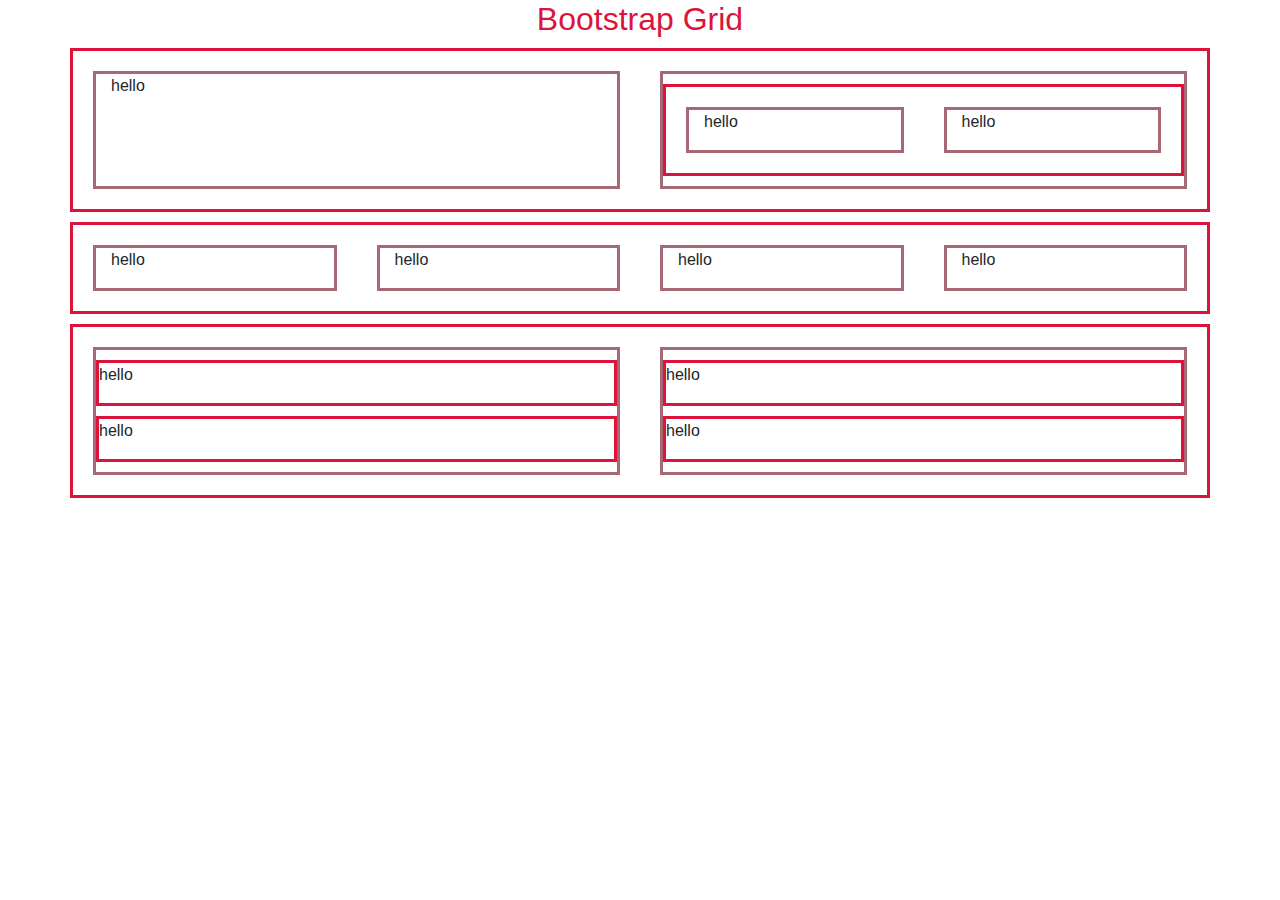
<file: Bootstrap Grid/index.html>
<!DOCTYPE html>
<html lang="en">
<head>
    <meta charset="UTF-8">
    <meta name="viewport" content="width=device-width, initial-scale=1.0">
    <link rel="stylesheet" href="index.css">
    <link rel="stylesheet" href="https://maxcdn.bootstrapcdn.com/bootstrap/4.5.2/css/bootstrap.min.css">
    <title>Bootstrap</title>
</head>
<body>
    <h2>Bootstrap Grid</h2>
    
    <div class="container">
        <div class="row"> <!--Start First Row-->
            <div class="col">
                <p>hello</p>
            </div>
            <div class="col">
                <div class="row">
                    <div class="col">
                        <p>hello</p>
                    </div>
                    <div class="col">
                        <p>hello</p>
                    </div>
                </div>
            </div>

        </div><!--End First Row-->

        <div class="row"><!--Start Second Row-->
            <div class="col">
                <p>hello</p>
            </div>
            <div class="col">
                <p>hello</p> 
            </div>
            <div class="col">
                <p>hello</p>
            </div>
            <div class="col">
                <p>hello</p>
            </div>
        </div><!--End Second Row-->

        <div class="row"><!--Start Thirst Row-->
            <div class="col">
                <div class="row">
                    <p>hello</p>
                </div>
                <div class="row">
                    <p>hello</p>
                </div>
            </div>

            <div class="col">
                <div class="row">
                    <p>hello</p>
                </div>
                <div class="row">
                    <p>hello</p>
                </div>
            </div>
        </div><!--End Thirst Row-->

    </div>
        

    
</body>
</html>
</file>
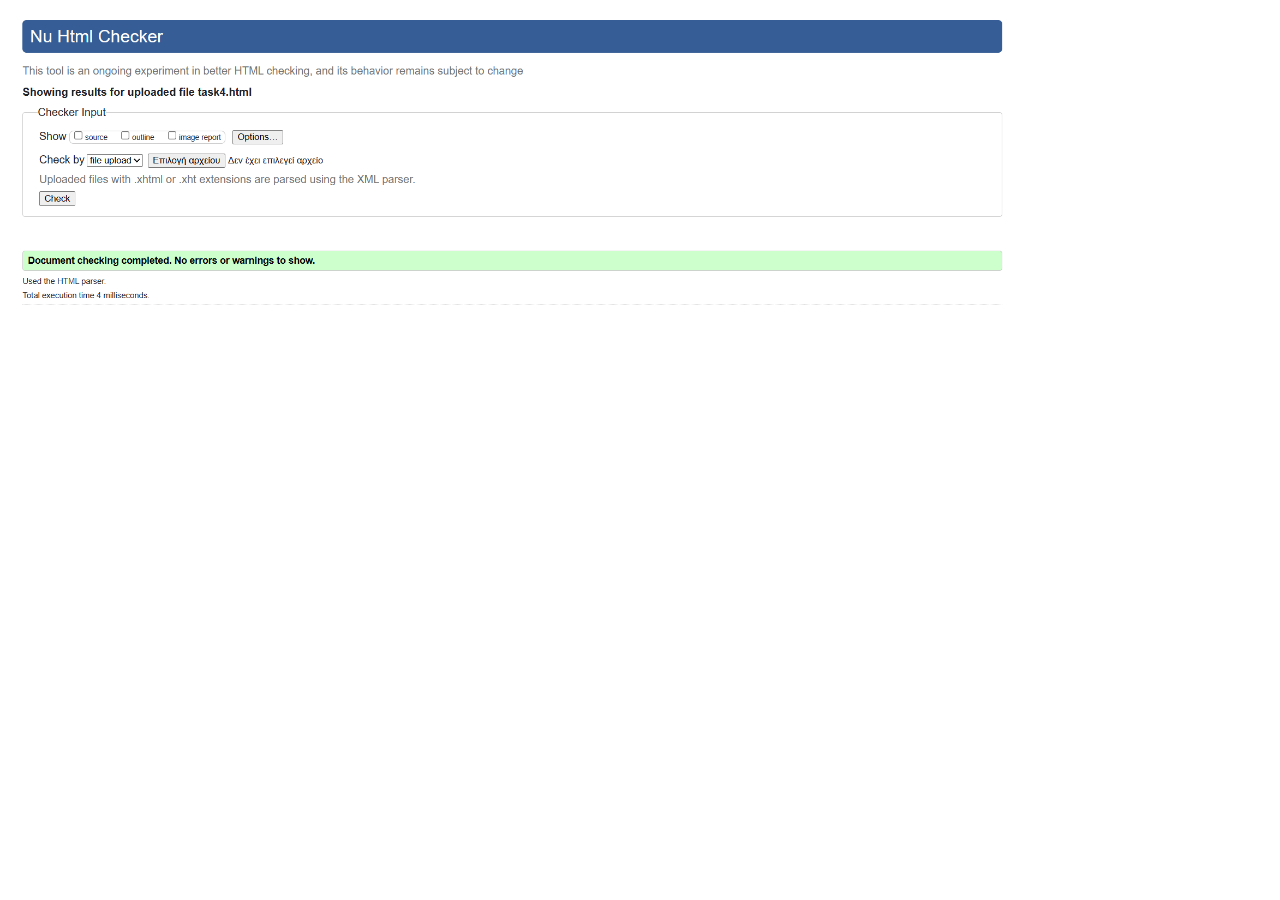
<file: Lecture2_Tasks/task1.html>
<!--Validate one task you made from Lecture 1 and take a screenshot of the validator's output to showcase it.-->
<!DOCTYPE html>
<html lang="en">
<head>
    <meta charset="UTF-8">
    <meta name="viewport" content="width=device-width, initial-scale=1.0">
    <title>Task1</title>
    <img/>
</head>
<body>
    <img src="validator_image.png" alt="image" width="80%"/> <!--Screenshot of the validator's output-->
</body>
</html>
</file>
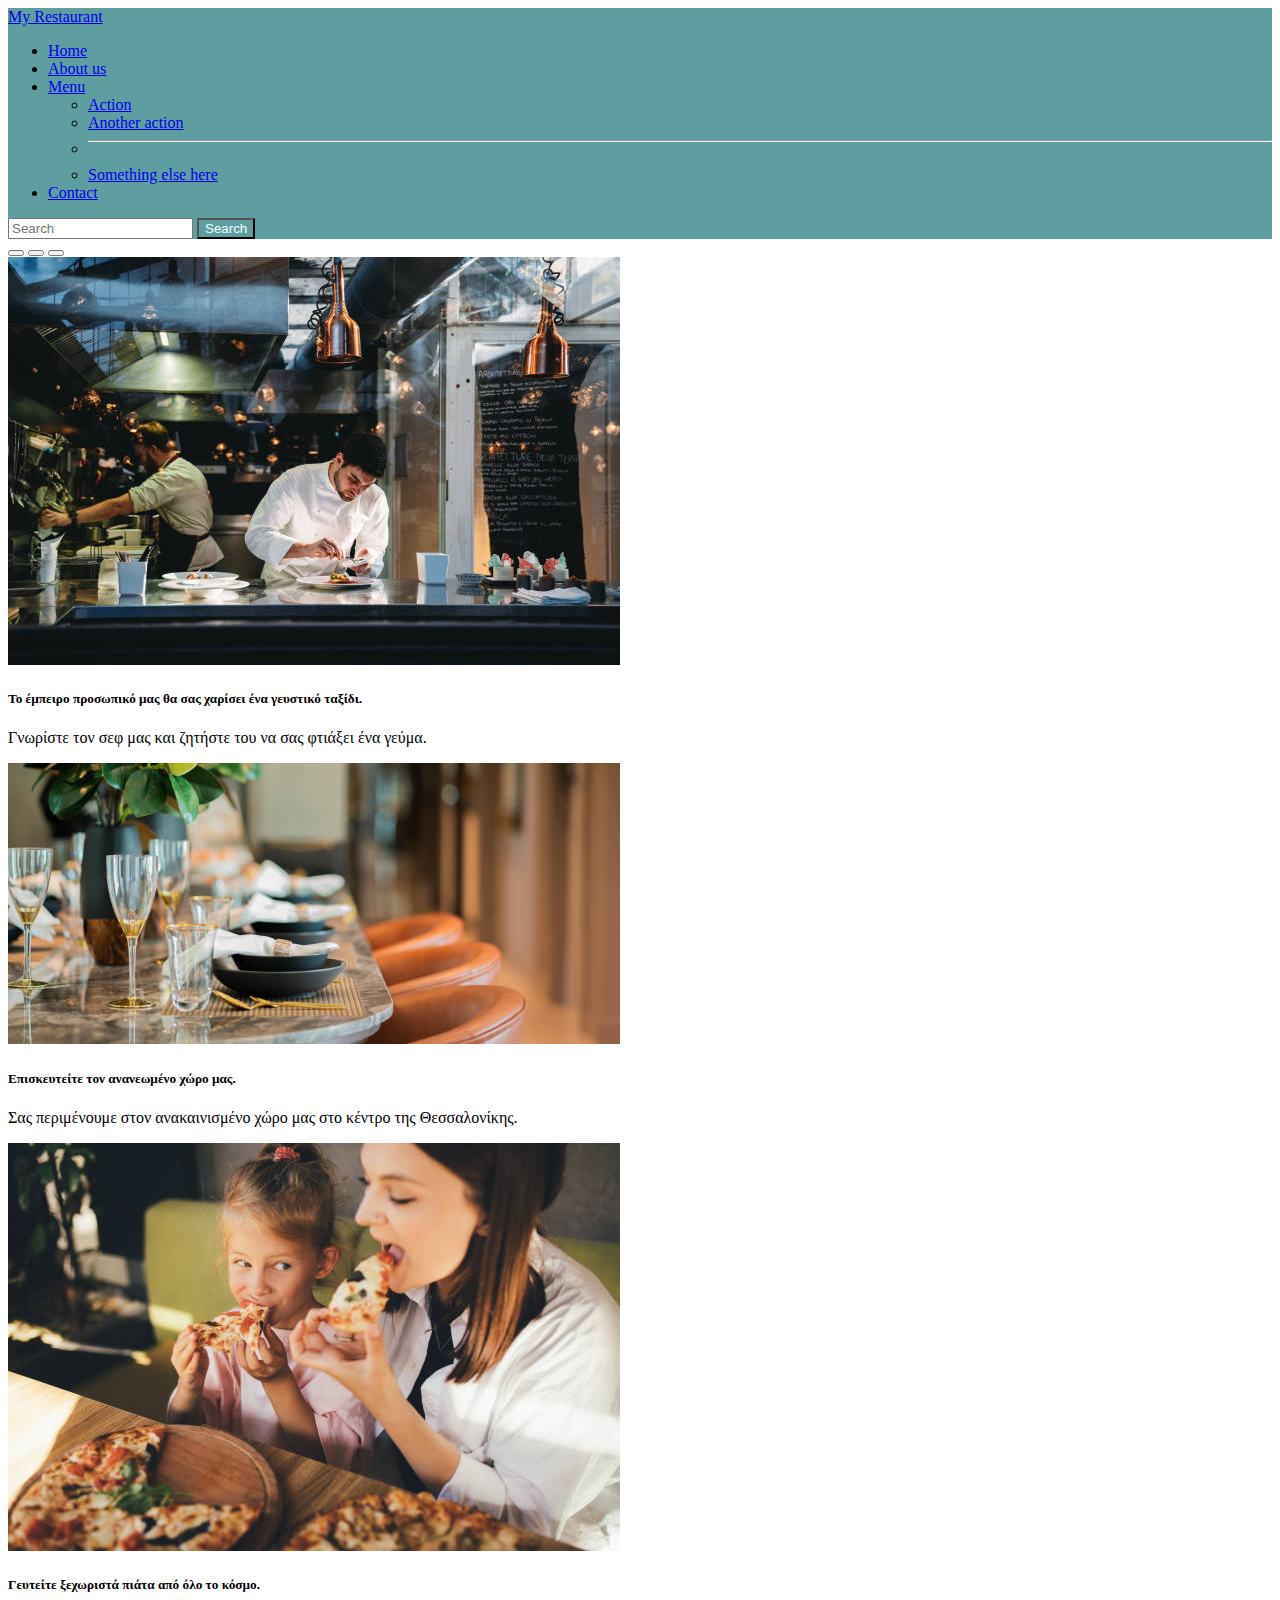
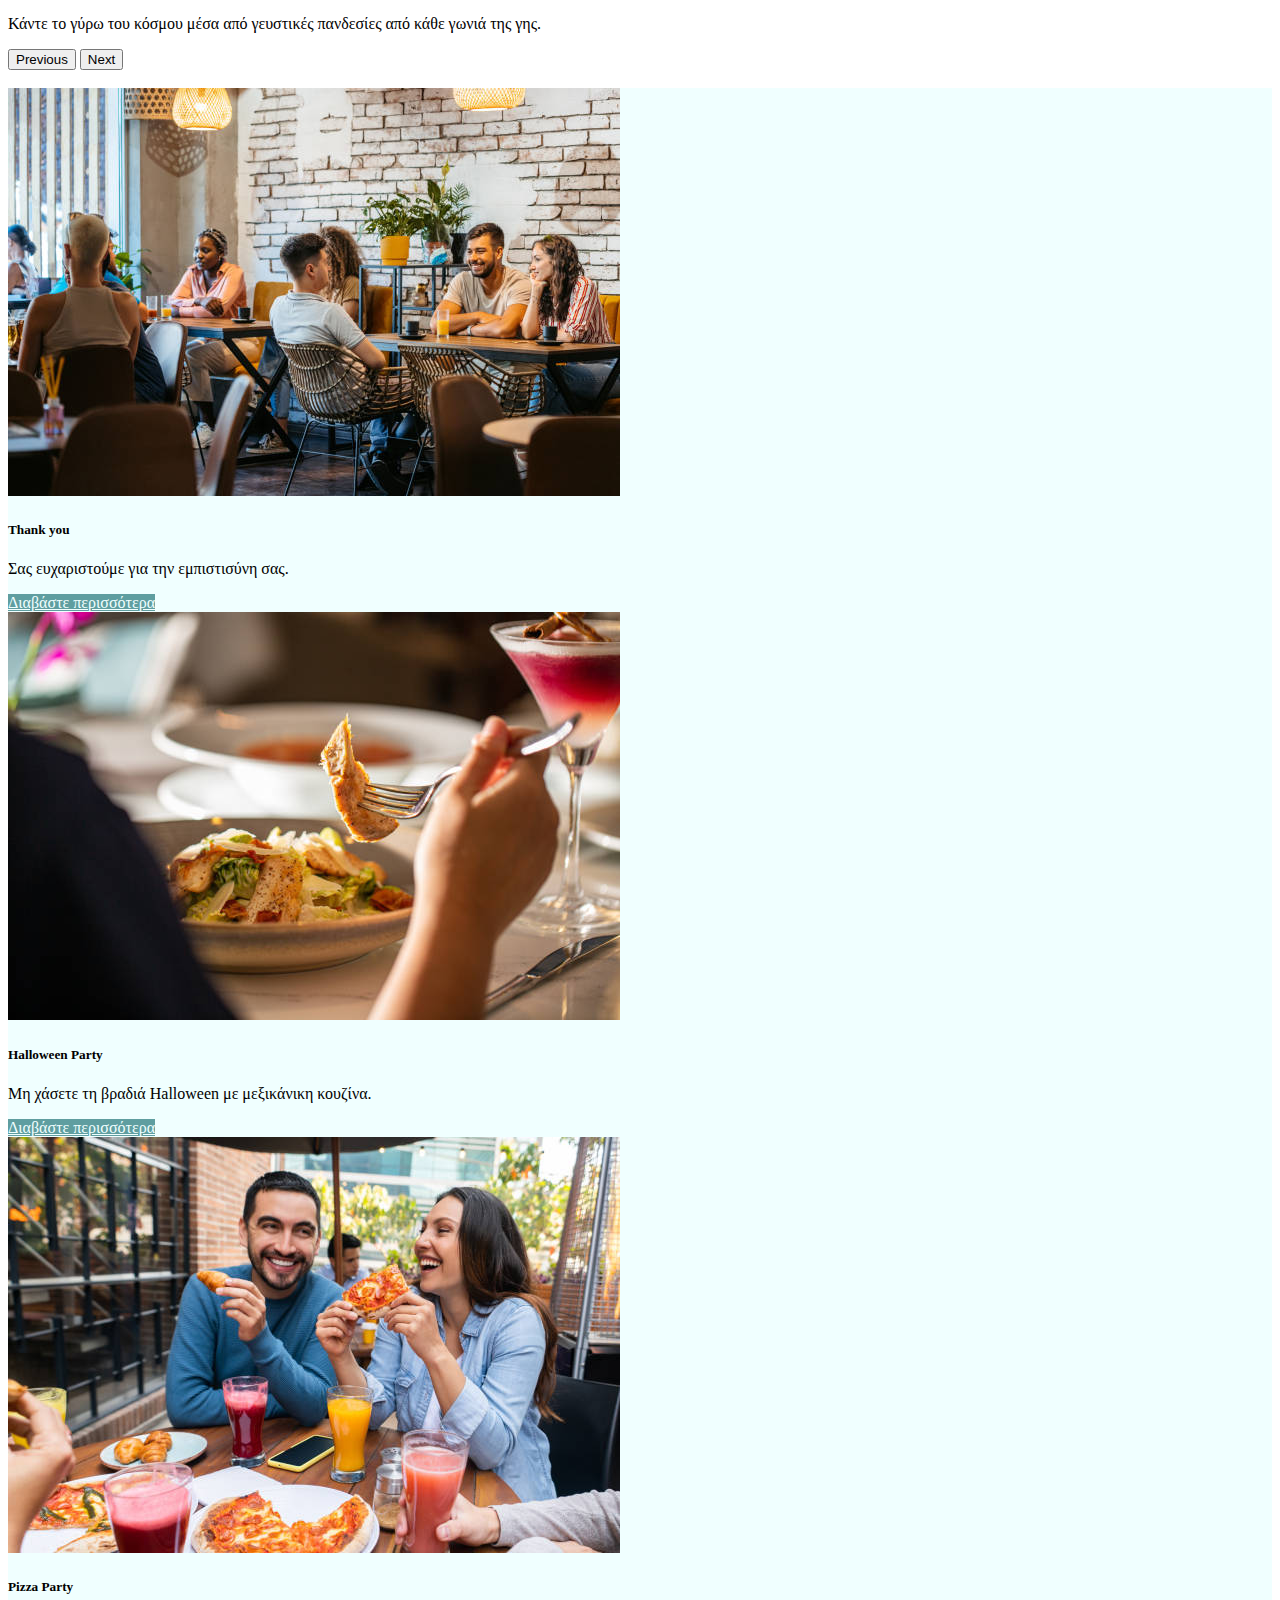
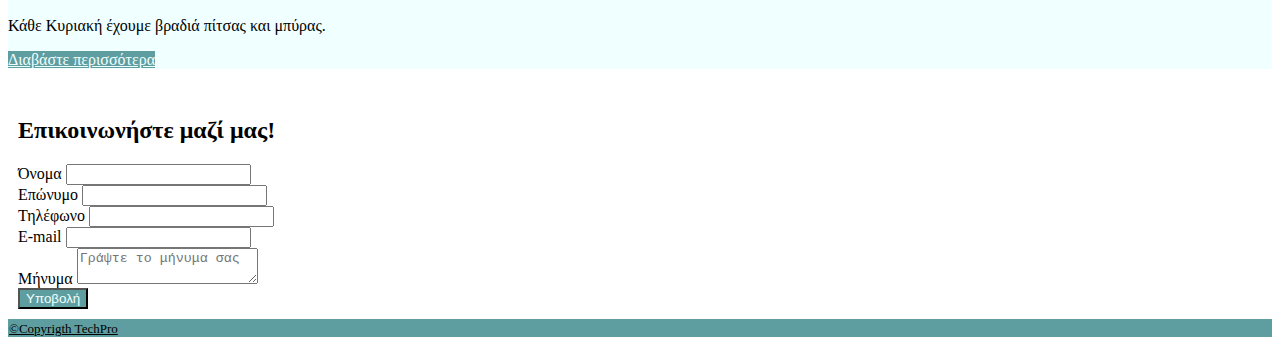
<file: Lecture3_Tasks/task3.html>
<!--Media Queries and Bootstrap

Task: Build a responsive webpage for a fictional restaurant. Utilize Bootstrap's grid system to create a header with a navigation bar, 
a featured menu section,
and contact information. Implement media queries to adjust the layout and styling for various screen sizes,
such as mobile, tablet, and desktop.-->

<!DOCTYPE html>
<html lang="en">
<head>
    <meta charset="UTF-8">
    <meta name="viewport" content="width=device-width, initial-scale=1.0">
    
    <link href="https://cdn.jsdelivr.net/npm/bootstrap@5.3.2/dist/css/bootstrap.min.css" rel="stylesheet" integrity="sha384-T3c6CoIi6uLrA9TneNEoa7RxnatzjcDSCmG1MXxSR1GAsXEV/Dwwykc2MPK8M2HN" crossorigin="anonymous">
    <script src="https://cdn.jsdelivr.net/npm/@popperjs/core@2.11.6/dist/umd/popper.min.js" crossorigin="anonymous"></script>
    <script src="https://cdn.jsdelivr.net/npm/bootstrap@5.3.2/dist/js/bootstrap.min.js" crossorigin="anonymous"></script>
    <script src="https://code.jquery.com/jquery-3.6.0.min.js"></script>
    <script src="https://cdn.jsdelivr.net/npm/bootstrap@5.3.2/dist/js/bootstrap.bundle.min.js"></script>

    <link rel="stylesheet" type="text/css" href="task3.css"> <!--Link for Css file-->
    <title>Task3</title>
</head>
<body>
  <div class="container">
    
    <nav class="navbar navbar-expand-lg bg-body-tertiary"> <!--Top Navigation Bar-->
        <div class="container-fluid">
          <a class="navbar-brand" href="#">My Restaurant</a>
          <div class="collapse navbar-collapse" id="navbarSupportedContent">
            <ul class="navbar-nav me-auto mb-2 mb-lg-0">
              <li class="nav-item">
                <a class="nav-link active" aria-current="page" href="#">Home</a>
              </li>
              <li class="nav-item">
                <a class="nav-link" href="#">About us</a>
              </li>
              <li class="nav-item dropdown"> <!--Dropdown menu-->
                <a class="nav-link dropdown-toggle" href="#" role="button" data-bs-toggle="dropdown" aria-expanded="false">
                  Menu
                </a>
                <ul class="dropdown-menu">
                  <li><a class="dropdown-item" href="#">Action</a></li>
                  <li><a class="dropdown-item" href="#">Another action</a></li>
                  <li><hr class="dropdown-divider"></li>
                  <li><a class="dropdown-item" href="#">Something else here</a></li>
                </ul>
              </li>
              <li class="nav-item">
                <a class="nav-link" href="#">Contact</a>
              </li>
            </ul>
            <form class="d-flex" role="search"> <!--Search content-->
              <input class="form-control me-2" type="search" placeholder="Search" aria-label="Search">
              <button class="btn btn-outline-success" type="submit">Search</button>
            </form>
          </div>
        </div>
    </nav>

    <div id="mycarousel" class="carousel slide"> <!--Slider with images and captions-->
        <div class="carousel-indicators">
          <button type="button" data-bs-target="#mycarousel" data-bs-slide-to="0" class="active" aria-current="true" aria-label="Slide 1"></button>
          <button type="button" data-bs-target="#mycarousel" data-bs-slide-to="1" aria-label="Slide 2"></button>
          <button type="button" data-bs-target="#mycarousel" data-bs-slide-to="2" aria-label="Slide 3"></button>
        </div>
        <div class="carousel-inner">
          <div class="carousel-item active">
            <img class="d-block w-100" src="restaurant1.jpg" alt="restaurant1">
            <div class="carousel-caption d-none d-md-block">
              <h5>Το έμπειρο προσωπικό μας θα σας χαρίσει ένα γευστικό ταξίδι.</h5>
              <p>Γνωρίστε τον σεφ μας και ζητήστε του να σας φτιάξει ένα γεύμα.</p>
            </div>
          </div>
          <div class="carousel-item">
            <img class="d-block w-100" src="restaurant2.jpg" alt="restaurant2">
            <div class="carousel-caption d-none d-md-block">
              <h5>Επισκευτείτε τον ανανεωμένο χώρο μας.</h5>
              <p>Σας περιμένουμε στον ανακαινισμένο χώρο μας στο κέντρο της Θεσσαλονίκης.</p>
            </div>
          </div>
          <div class="carousel-item">
            <img class="d-block w-100" src="restaurant3.jpg" alt="restaurant3">
            <div class="carousel-caption d-none d-md-block">
              <h5>Γευτείτε ξεχωριστά πιάτα από όλο το κόσμο.</h5>
              <p>Κάντε το γύρω του κόσμου μέσα από γευστικές πανδεσίες από κάθε γωνιά της γης.</p>
            </div>
          </div>
        </div>
        <button class="carousel-control-prev" type="button" data-bs-target="#mycarousel" data-bs-slide="prev">
          <span class="carousel-control-prev-icon" aria-hidden="true"></span>
          <span class="visually-hidden">Previous</span>
        </button>
        <button class="carousel-control-next" type="button" data-bs-target="#mycarousel" data-bs-slide="next">
          <span class="carousel-control-next-icon" aria-hidden="true"></span>
          <span class="visually-hidden">Next</span>
        </button>
      </div>

      <script>
        document.addEventListener('DOMContentLoaded', function() {
         var myCarousel = new bootstrap.Carousel(document.getElementById('mycarousel'), {
         interval: 2000, // Set the interval as desired (in milliseconds)
         wrap: true // Set to false if you don't want the carousel to loop
        });
        });


      </script>
        
      <br>

      <div class="row"> <!--Cards with informations-->
      <div class="col-sm-4 mb-3 mb-sm-0"><!--1st card-->
        <div class="card">
            <img src="card1.jpg" class="card-img-top" alt="card1">
            <div class="card-body">
                <h5 class="card-title">Thank you</h5>
                <p class="card-text">Σας ευχαριστούμε για την εμπιστισύνη σας.</p>
                <a href="#" class="btn">Διαβάστε περισσότερα</a>
            </div>
        </div>
     </div>
     <div class="col-sm-4"><!--2nd card-->
      <div class="card">
        <img src="card2.jpg" class="card-img-top" alt="card2">
        <div class="card-body">
          <h5 class="card-title">Halloween Party</h5>
          <p class="card-text">Μη χάσετε τη βραδιά Halloween με μεξικάνικη κουζίνα.</p>
          <a href="#" class="btn">Διαβάστε περισσότερα</a>
        </div>
      </div>
    </div>
      <div class="col-sm-4"><!--3rd card-->
      <div class="card">
        <img src="card3.jpg" class="card-img-top" alt="card3">
        <div class="card-body">
          <h5 class="card-title">Pizza Party</h5>
          <p class="card-text">Κάθε Κυριακή έχουμε βραδιά πίτσας και μπύρας.</p>
          <a href="#" class="btn">Διαβάστε περισσότερα</a>
        </div>
      </div>
     </div>
    </div>
    <br>

    <div class="form1">
        <h2>Επικοινωνήστε μαζί μας!</h2> 
        <form class="row g-3"> <!--Contact Form-->
            <div class="col-md-6">
            <label for="inputName" class="form-label">Όνομα</label>
            <input type="text" class="form-control" id="inputName">
            </div>
            <div class="col-md-6">
            <label for="inputSurname" class="form-label">Επώνυμο</label>
            <input type="text" class="form-control" id="inputSurname">
            </div>
            <div class="col-md-6">
                <label for="inputPhone" class="form-label">Τηλέφωνο</label>
                <input type="text" class="form-control" id="inputPhone">
            </div>
            <div class="col-md-6">
                <label for="inputEmail4" class="form-label">E-mail</label>
                <input type="email" class="form-control" id="inputEmail4">
            </div>
            <div class="col-12">
            <label for="inputMessage" class="form-label">Μήνυμα</label>
            <textarea class="form-control" id="inputMessage" ro="3" placeholder="Γράψτε το μήνυμα σας"></textarea>
            </div>  
            <div class="col-12">
            <button type="submit" class="btn btn-primary">Υποβολή</button>
            </div>
        </form>
        </div>

    <footer> <!--Footer with flexbox-->
        <div class="footer_style"><a href="https://www.techproacademy.gr/">&copy;Copyrigth TechPro</a></div>    
    </footer>
</div>
</body>
</html>
</file>
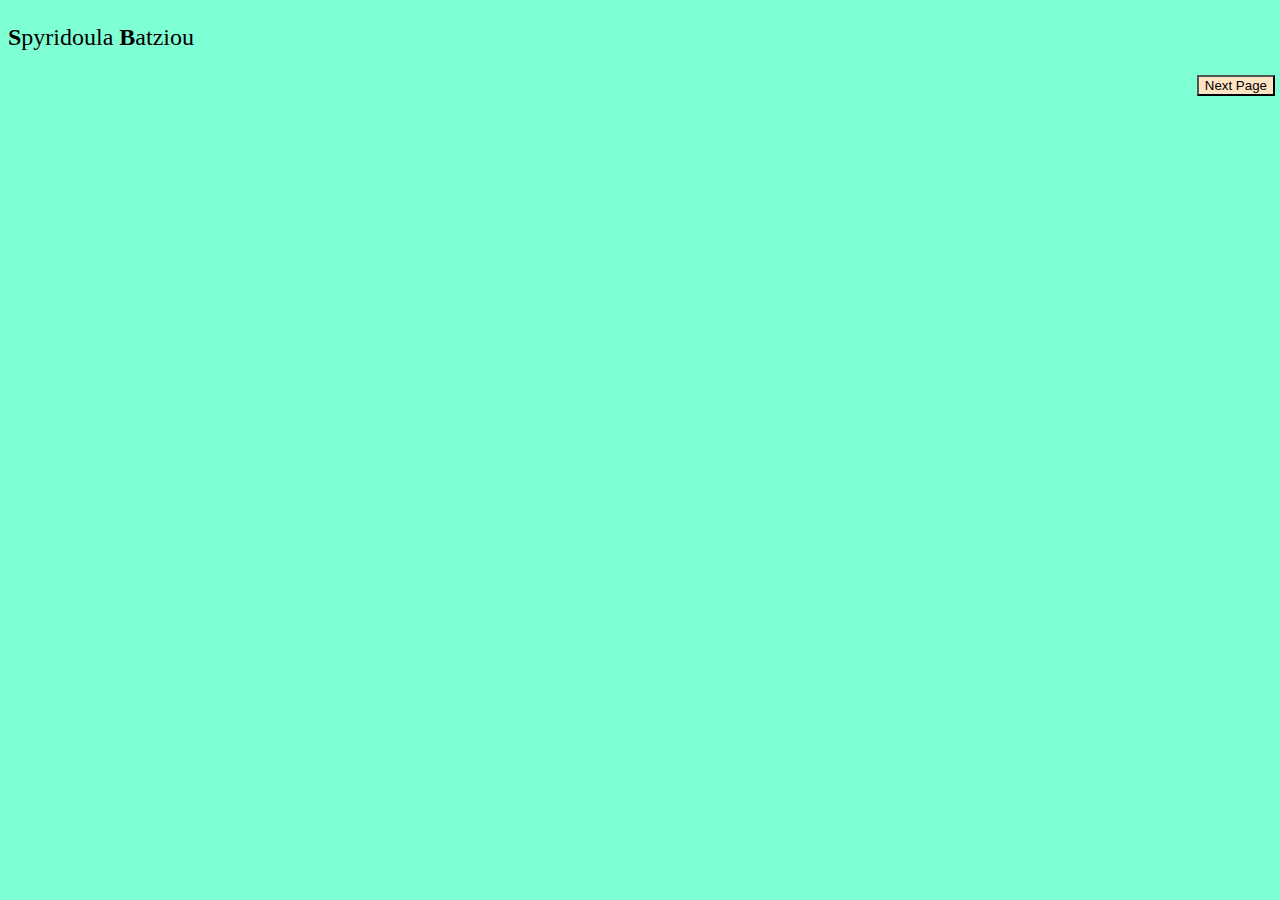
<file: Lecture1_Tasks/Task1/task1.html>
<!DOCTYPE html>
<html lang="en">
<head>
    <meta charset="UTF-8">
    <meta name="viewport" content="width=device-width, initial-scale=1.0">
    <link rel="stylesheet" type="text/css" href="task1.css">
    <title>Task 1</title>
</head>
<body>
    <p><span><b>S</b></span>pyridoula <span><b>B</b></span>atziou</p>
    <input type="button" onclick="location.href='page2_task1.html';" value="Next Page" />
</body>
</html>
</file>
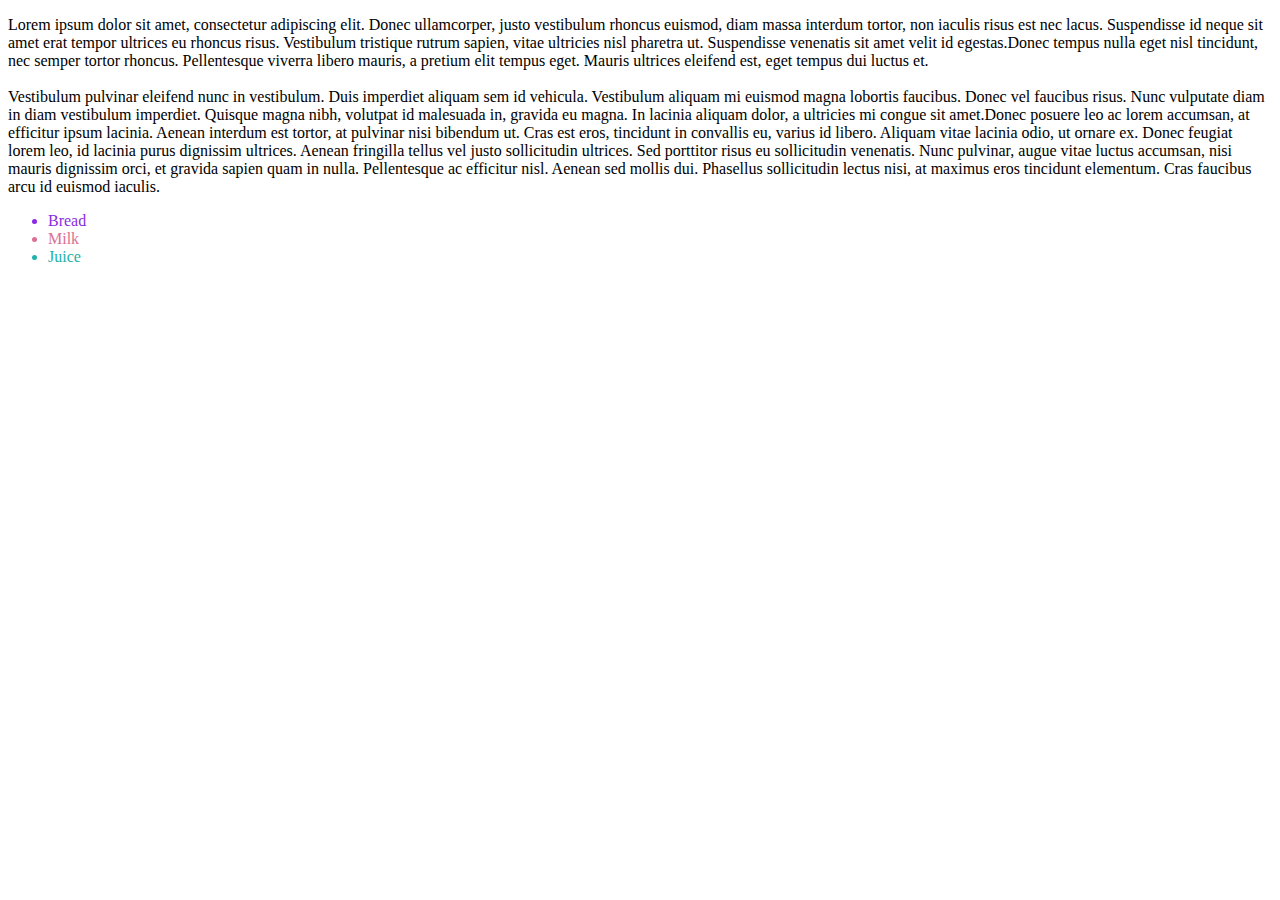
<file: Lecture1_Tasks/Task2/task2.html>
<!DOCTYPE html>
<html lang="en">
<head>
    <meta charset="UTF-8">
    <meta name="viewport" content="width=device-width, initial-scale=1.0">
    <link rel="stylesheet" type="text/css" href="task2.css">
    <title>Task 2</title>
</head>
<body>
    <p>
        Lorem ipsum dolor sit amet, consectetur adipiscing elit. Donec ullamcorper, justo vestibulum rhoncus euismod, diam massa interdum tortor, non iaculis risus est nec lacus.
        Suspendisse id neque sit amet erat tempor ultrices eu rhoncus risus. Vestibulum tristique rutrum sapien, vitae ultricies nisl pharetra ut.
        Suspendisse venenatis sit amet velit id egestas.Donec tempus nulla eget nisl tincidunt, nec semper tortor rhoncus.
        Pellentesque viverra libero mauris, a pretium elit tempus eget. Mauris ultrices eleifend est, eget tempus dui luctus et.<br><br>Vestibulum pulvinar eleifend nunc in vestibulum. 
        Duis imperdiet aliquam sem id vehicula. Vestibulum aliquam mi euismod magna lobortis faucibus. Donec vel faucibus risus. Nunc vulputate diam in diam vestibulum imperdiet. 
        Quisque magna nibh, volutpat id malesuada in, gravida eu magna. In lacinia aliquam dolor, a ultricies mi congue sit amet.Donec posuere leo ac lorem accumsan, at efficitur ipsum lacinia. 
        Aenean interdum est tortor, at pulvinar nisi bibendum ut. Cras est eros, tincidunt in convallis eu, varius id libero. Aliquam vitae lacinia odio, ut ornare ex. 
        Donec feugiat lorem leo, id lacinia purus dignissim ultrices. Aenean fringilla tellus vel justo sollicitudin ultrices. Sed porttitor risus eu sollicitudin venenatis. 
        Nunc pulvinar, augue vitae luctus accumsan, nisi mauris dignissim orci, et gravida sapien quam in nulla. Pellentesque ac efficitur nisl.
        Aenean sed mollis dui. Phasellus sollicitudin lectus nisi, at maximus eros tincidunt elementum. Cras faucibus arcu id euismod iaculis. 
    </p>
    <div>
        <ul>
            <li id="it1">Bread</li>
            <li id="it2">Milk</li>
            <li id="it3">Juice</li>
        </ul>
    </div>
</body>
</html>
</file>
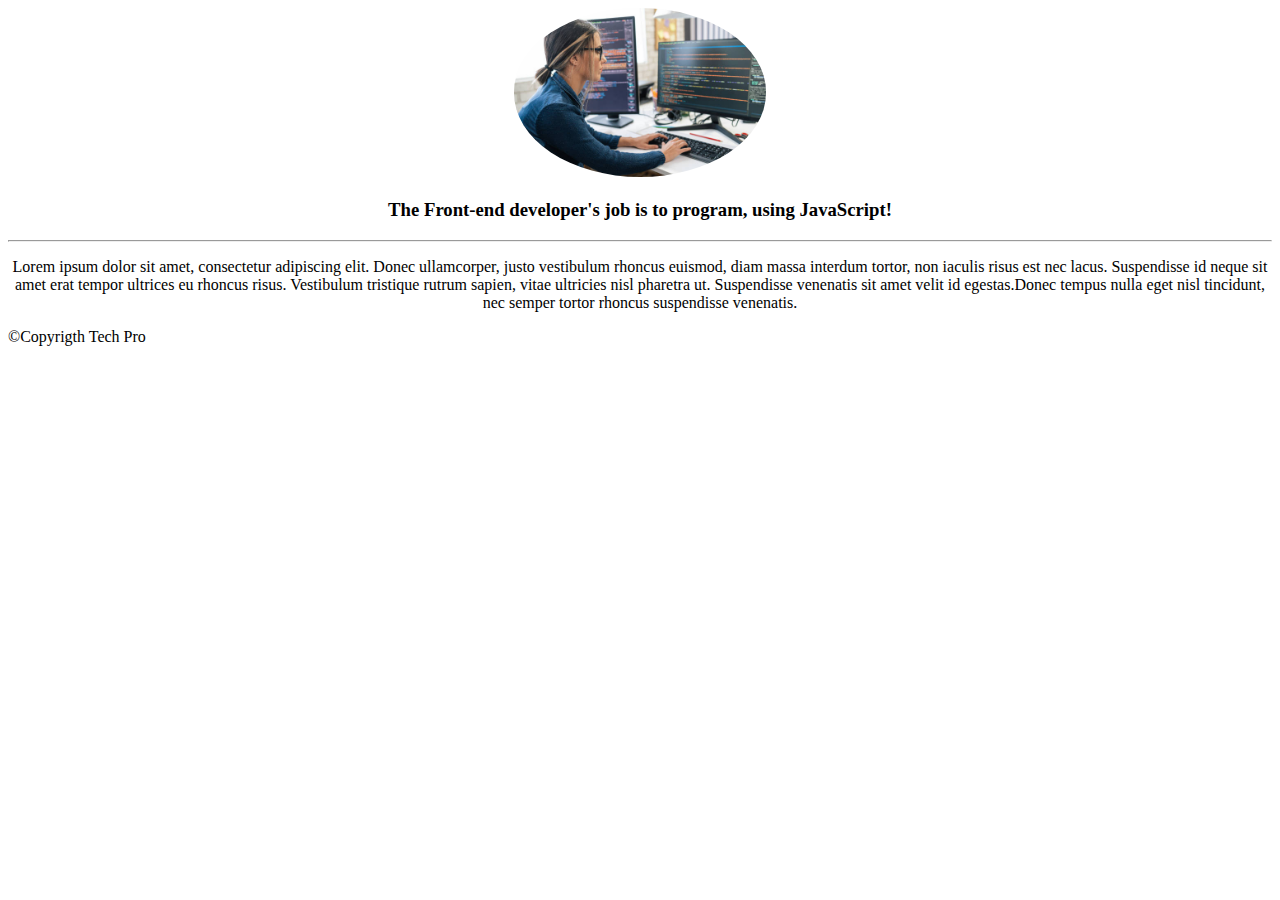
<file: Lecture1_Tasks/Task3/task3.html>
<!DOCTYPE html>
<html lang="en">
<head>
    <meta charset="UTF-8">
    <meta name="viewport" content="width=device-width, initial-scale=1.0">
    <link rel="stylesheet" type="text/css" href="task3.css">
    <title>Task 3</title>
</head>
<body>
    <div>
        <img src="image2.jpg" alt="image" width="20%"/>
        <h3>The Front-end developer's job is to program, using JavaScript!</h3>
        <hr>
        <p> Lorem ipsum dolor sit amet, consectetur adipiscing elit. Donec ullamcorper, justo vestibulum rhoncus euismod, diam massa interdum tortor, non iaculis risus est nec lacus.
            Suspendisse id neque sit amet erat tempor ultrices eu rhoncus risus. Vestibulum tristique rutrum sapien, vitae ultricies nisl pharetra ut.
            Suspendisse venenatis sit amet velit id egestas.Donec tempus nulla eget nisl tincidunt, nec semper tortor rhoncus suspendisse venenatis. 
        </p>
    </div>

    <footer>&copy;Copyrigth Tech Pro</footer>   
</body>
</html>
</file>
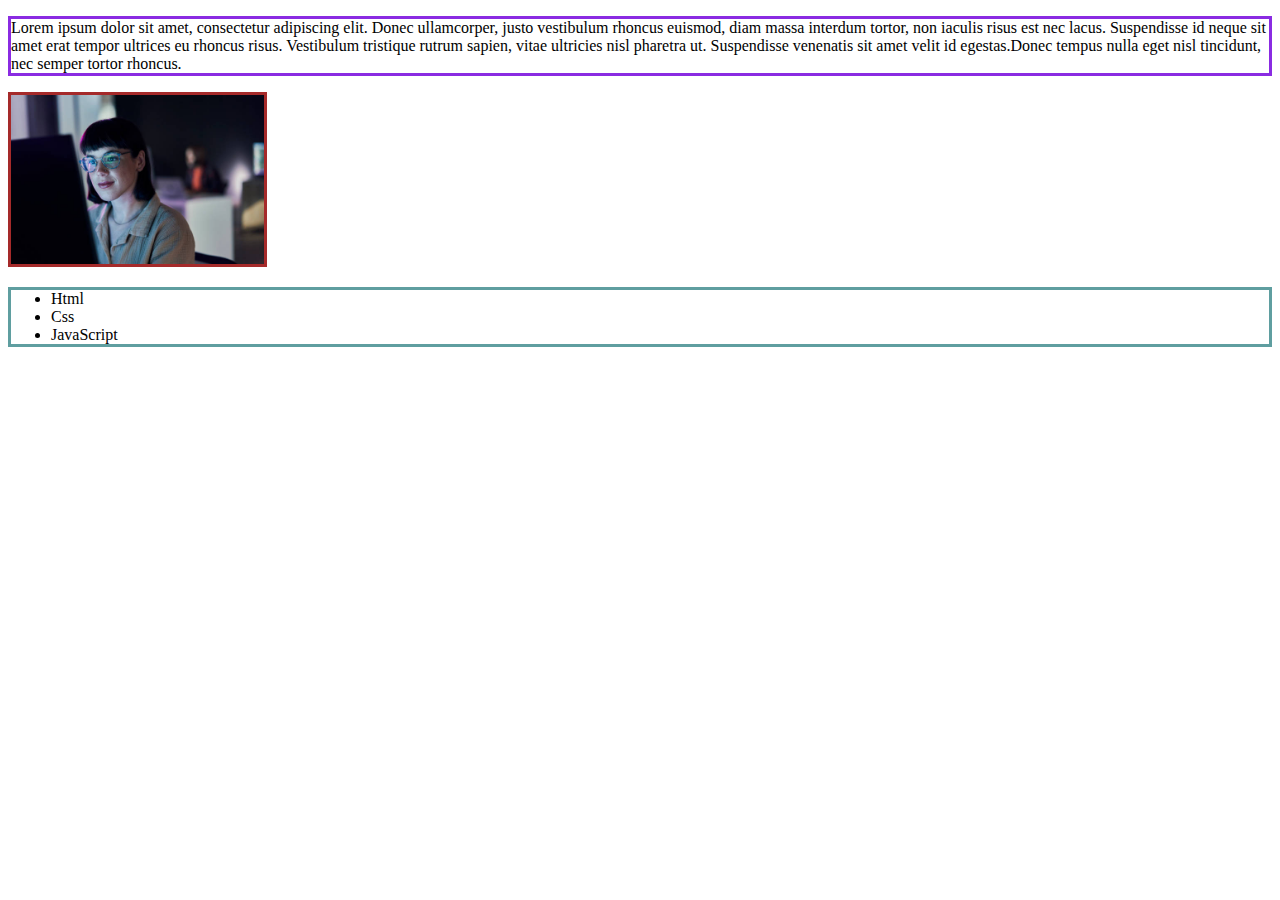
<file: Lecture1_Tasks/Task5/task5.html>
<!DOCTYPE html>
<html lang="en">
<head>
    <meta charset="UTF-8">
    <meta name="viewport" content="width=device-width, initial-scale=1.0">
    <link rel="stylesheet" type="text/css" href="task5.css">
    <title>Task 5</title>
</head>
<body>
    
    <p>Lorem ipsum dolor sit amet, consectetur adipiscing elit. Donec ullamcorper, justo vestibulum rhoncus euismod, diam massa interdum tortor, non iaculis risus est nec lacus.
        Suspendisse id neque sit amet erat tempor ultrices eu rhoncus risus. Vestibulum tristique rutrum sapien, vitae ultricies nisl pharetra ut.
        Suspendisse venenatis sit amet velit id egestas.Donec tempus nulla eget nisl tincidunt, nec semper tortor rhoncus.
    </p> 
    
    <img src="image3.jpg" alt="image" width="20%"/>
    
    <ul>
        <li>Html</li>
        <li>Css</li>
        <li>JavaScript</li>
    </ul>
    </div>
</body>
</html>
</file>
<file: Bootstrap Grid/index.css>
.row{
  border: #dc143c;
  border-style: solid;
  margin: 10px;
}

.col{
  border: #a56875;
  border-style: solid;
  margin: 20px;
}

h2{
    text-align: center;
    color:#dc143c;
}
</file>
<file: Lecture3_Tasks/task3.css>
.container-fluid{
    background-color: cadetblue;
}

.card{
    background-color:azure;
    border-color: cadetblue;
}
.btn{
    background-color: cadetblue;
    color: azure;
}
.btn:hover{
    background-color:darkslategray;
    color: azure;
}

.form1{
    margin: 5px;
    padding: 5px;
}

.footer_style{ /*Change Footer background color*/
    background-color: cadetblue; 
}

.footer_style a { /*Change Footer words color*/
    color: black;
    font-size:small;
    padding: 1px;
}

@media (max-width: 768px) {
    .navbar-nav {
        flex-direction: column;
    }

    .navbar-nav .nav-item {
        margin-bottom: 5px;
    }

    .navbar-toggler {
        display: block;
    }

    .navbar-collapse {
        display: none;
    }

    .navbar-collapse.show {
        display: flex;
    }
}
</file>
<file: Lecture1_Tasks/Task1/task1.css>
body{
    background-color: aquamarine;
}

input{
    background-color:bisque;
    position: absolute;
    right:5px;
}
p{
    font-size:x-large;
}
</file>
<file: Lecture1_Tasks/Task2/task2.css>
#it1{
    color:blueviolet;
}

#it2{
    color:palevioletred;
}

#it3{
    color:lightseagreen;
}
</file>
<file: Lecture1_Tasks/Task3/task3.css>
div{
    text-align: center;
}

img{
    border-radius: 50%;
}
</file>
<file: Lecture1_Tasks/Task5/task5.css>
p{
    border-style:solid;
    border-color: blueviolet;
}

img{
    border-style:solid;
    border-color: brown;
}

ul{
    border-style:solid;
    border-color: cadetblue; 
}
</file>
